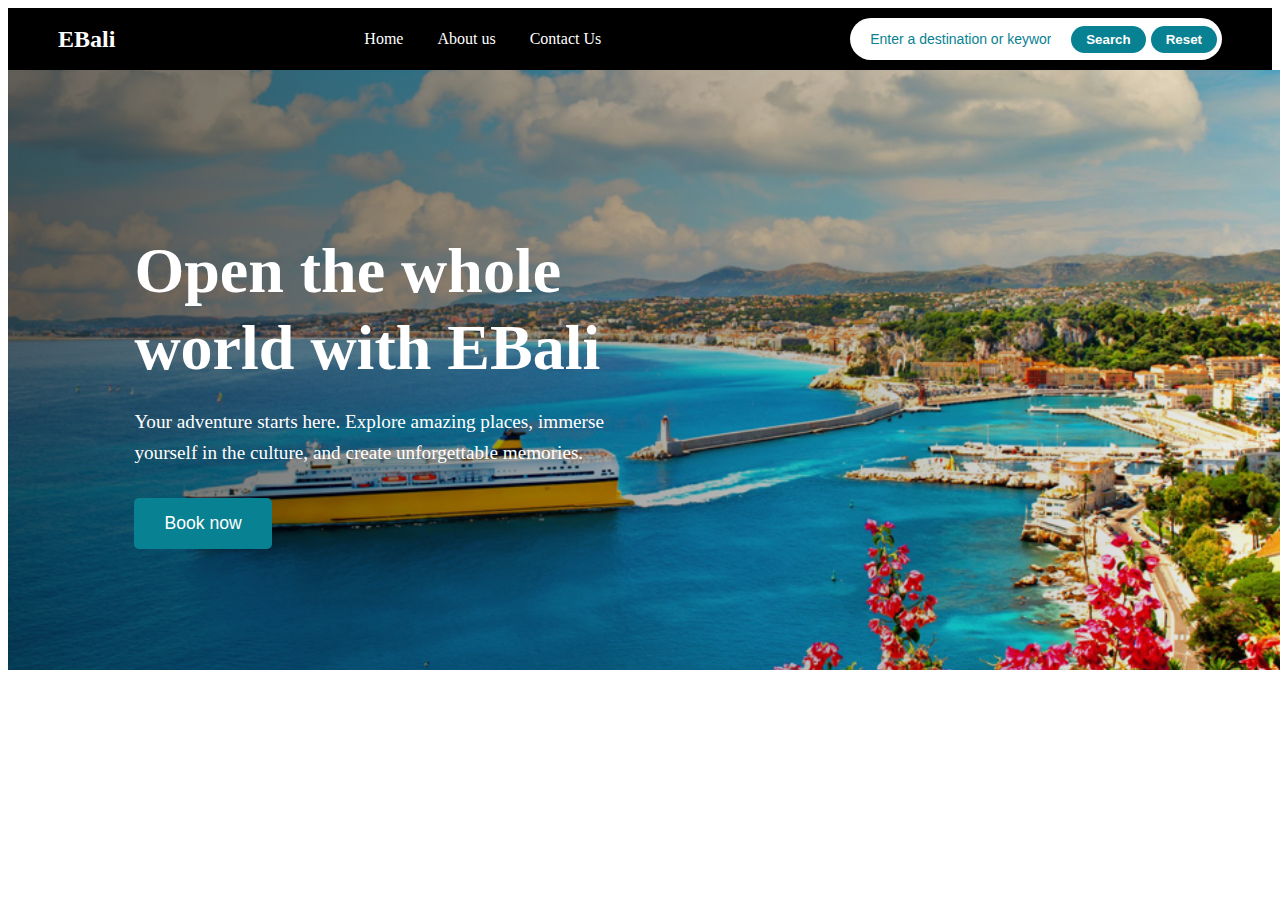
<file: index.html>
<!DOCTYPE html>
<html lang="en">
    <head>
        <meta charset="UTF-8">
        <title>EBali</title>
        <link rel="stylesheet" href="./travel_recommendation.css">
    </head>
    <body>
        <nav>
            <h1>EBali</h1>
            <div class="nav-links">
                <a href="./index.html" id="home">Home</a>
                <a href="./about.html" id="about">About us</a>
                <a href="./contact.html" id="contact">Contact Us</a>
            </div>
        
            <div class="search-bar">
                <input type="text" id="conditionInput" placeholder="Enter a destination or keyword">
                <button type="button" id="searchBtn">Search</button>
                <button type="reset" id="resetBtn">Reset</button>
                </div>
            </nav>
            <section class="hero-section">
                <div class="overlay"></div> <div class="hero-content">
                    <h1>Open the whole world with EBali</h1>
                    <p>Your adventure starts here. Explore amazing places, immerse yourself in the culture, and create unforgettable memories.</p>
                    <button class="cta-button">Book now</button>
                </div>
            </section>
        </section>

        <div id="results-container"></div> 
        <script src="./travel_recommendation.js"></script>
        
    </body>
</html>
</file>
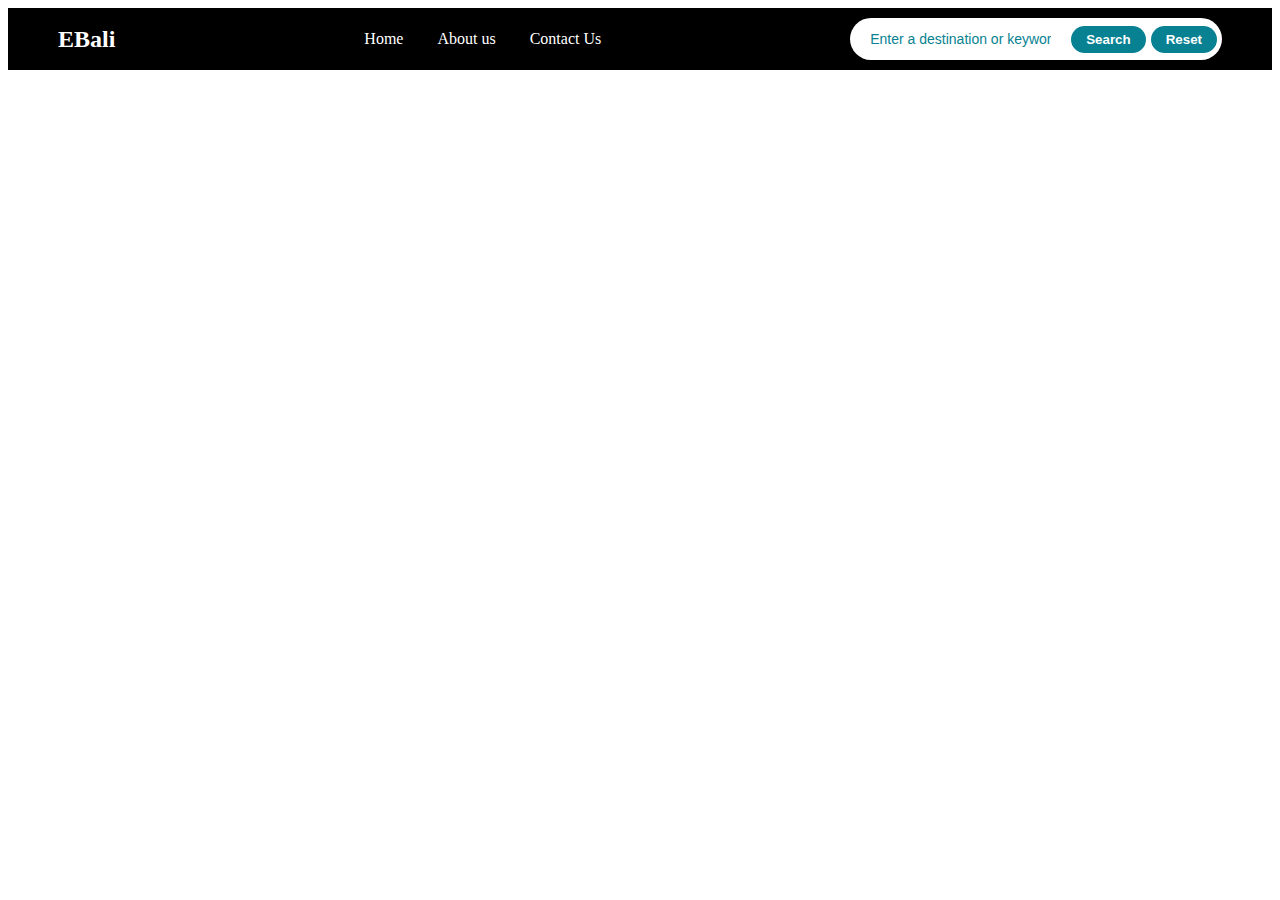
<file: about.html>
<!DOCTYPE html>
<html lang="en">
    <head>
        <meta charset="UTF-8">
        <title>About us</title>
        <link rel="stylesheet" href="./travel_recommendation.css">
    </head>
    <body>
        <nav>
            <h1>EBali</h1>
            <div class="nav-links">
                <a href="./travel_recommendation.html" id="home">Home</a>
                <a href="./about.html" id="about">About us</a>
                <a href="./contact.html" id="contact">Contact Us</a>
            </div>
            <div class="search-bar">
                <input type="text" id="conditionInput" placeholder="Enter a destination or keyword">
                <button type="button" id="searchBtn">Search</button>
                <button type="reset" id="resetBtn">Reset</button>
                </div>
        </nav>      
       
        <script src="./travel_recommendation.js"></script>
    </body>
</html>
</file>
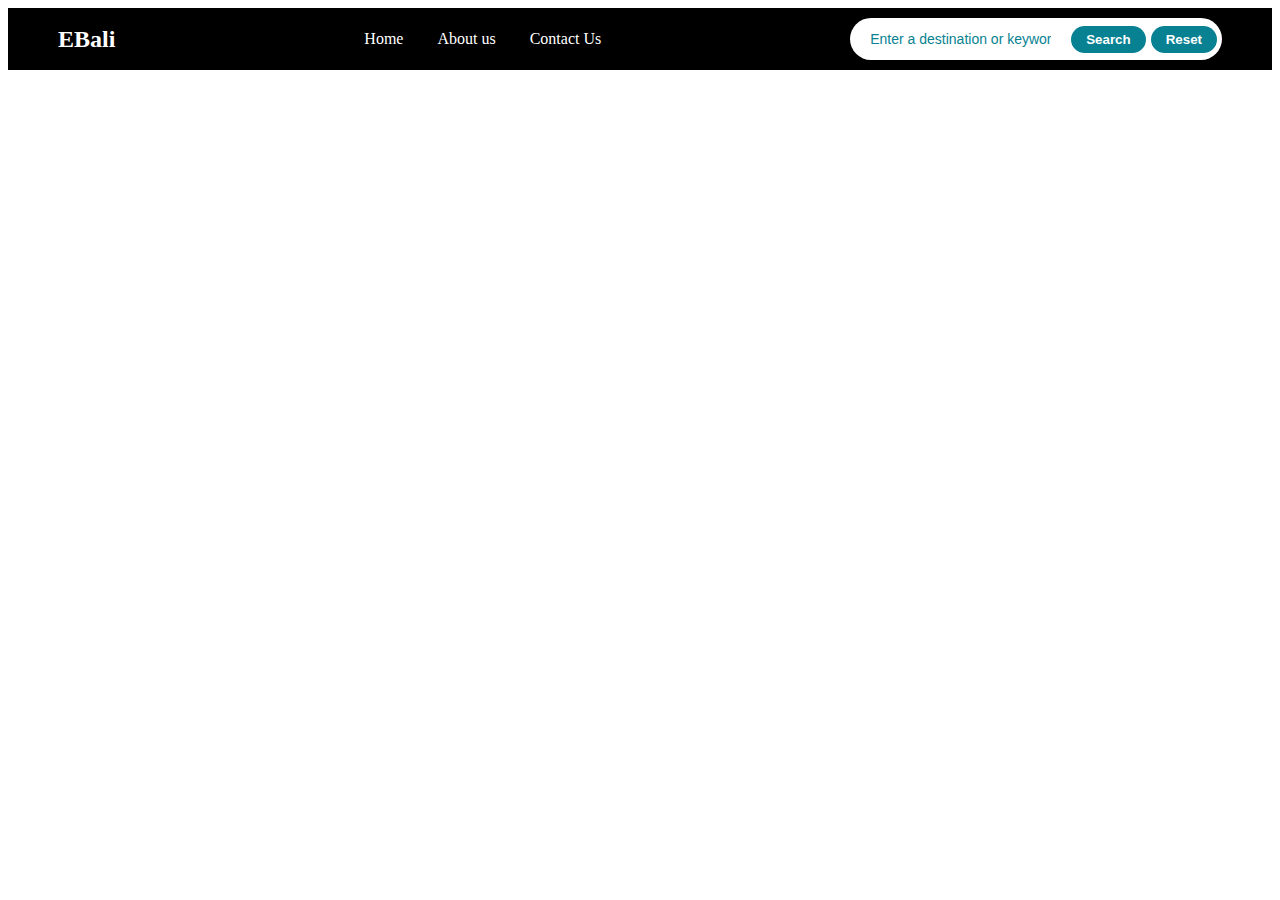
<file: contact.html>
<!DOCTYPE html>
<html lang="en">
    <head>
        <meta charset="UTF-8">
        <title>Contact us</title>
        <link rel="stylesheet" href="./travel_recommendation.css">
    </head>
    <body>
        <nav>
            <h1>EBali</h1>
            <div class="nav-links">
                <a href="./travel_recommendation.html" id="home">Home</a>
                <a href="./about.html" id="about">About us</a>
                <a href="./contact.html" id="contact">Contact Us</a>
            </div>
            <div class="search-bar">
                <input type="text" id="conditionInput" placeholder="Enter a destination or keyword">
                <button type="button" id="searchBtn">Search</button>
                <button type="reset" id="resetBtn">Reset</button>
                </div>
        </nav>      
       
        <script src="./travel_recommendation.js"></script>
    </body>
</html>
</file>
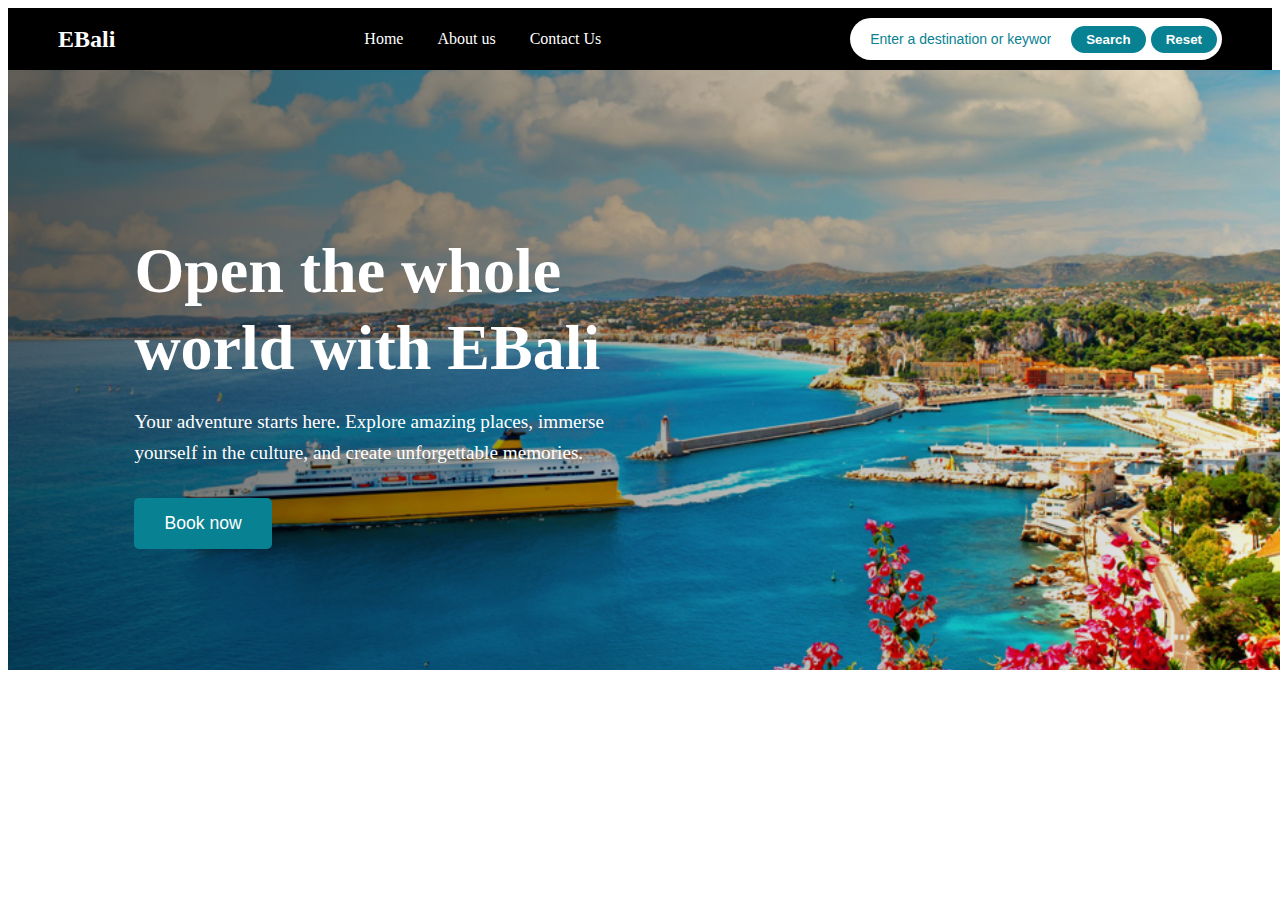
<file: travel_recommendation.html>
<!DOCTYPE html>
<html lang="en">
    <head>
        <meta charset="UTF-8">
        <title>EBali</title>
        <link rel="stylesheet" href="./travel_recommendation.css">
    </head>
    <body>
        <nav>
            <h1>EBali</h1>
            <div class="nav-links">
                <a href="./travel_recommendation.html" id="home">Home</a>
                <a href="./about.html" id="about">About us</a>
                <a href="./contact.html" id="contact">Contact Us</a>
            </div>
        
            <div class="search-bar">
                <input type="text" id="conditionInput" placeholder="Enter a destination or keyword">
                <button type="button" id="searchBtn">Search</button>
                <button type="reset" id="resetBtn">Reset</button>
                </div>
            </nav>
            <section class="hero-section">
                <div class="overlay"></div> <div class="hero-content">
                    <h1>Open the whole world with EBali</h1>
                    <p>Your adventure starts here. Explore amazing places, immerse yourself in the culture, and create unforgettable memories.</p>
                    <button class="cta-button">Book now</button>
                </div>
            </section>
        
              
       
        <script src="./travel_recommendation.js"></script>
    </body>
</html>
</file>
<file: travel_recommendation.css>
nav {
    background-color: #000;
    display: flex;
    align-items: center; 
    justify-content: space-between;
    padding: 10px 50px;
    color: white;
}

nav h1 {
    margin: 0;
    font-size: 24px;
}

nav a {
    color: white;
    text-decoration: none;
    margin: 0 15px;
    font-weight: 500;
}

nav a:hover {
    color: #d1f1f5; 
}

.search-bar {
    display: flex;
    background-color: white; 
    border-radius: 25px;    
    padding: 5px;          
    align-items: center;
}

#conditionInput { 
    border: none;           
    outline: none;          
    background: transparent; 
    padding: 8px 15px;
    flex-grow: 1;           
    font-size: 14px;
}

#conditionInput::placeholder {
    color: #088292; 
    opacity: 1;    
}

.search-bar button {
    border-radius: 20px;    
    padding: 6px 15px;
    border: none;
    cursor: pointer;
    font-weight: bold;
    margin-left: 5px;       
}

#searchBtn {
    background-color: #088292;
    color: white;
}

#resetBtn {
    background-color: #088292;
    color: white;
}

.hero-section {
    position: relative; 
    width: 100%;
    height: 600px; 
    background: url('hero-background.jpg') no-repeat center center/cover; 
    display: flex;
    align-items: center; 
    justify-content: flex-start; 
    color: white; 
    text-align: left; 
    padding-left: 10%; 
}

.overlay {
    position: absolute;
    top: 0;
    left: 0;
    width: 100%;
    height: 100%;
    background: linear-gradient(to right, rgba(0, 0, 0, 0.6), rgba(0, 0, 0, 0)); 
    z-index: 1; 
}

.hero-content {
    position: relative; 
    z-index: 2; 
    max-width: 500px; 
}

.hero-content h1 {
    font-size: 4em; 
    margin-bottom: 20px;
    line-height: 1.2;
}

.hero-content p {
    font-size: 1.2em;
    margin-bottom: 30px;
    line-height: 1.6;
}

.cta-button {
    background-color: #088292; 
    color: white;
    padding: 15px 30px;
    border: none;
    border-radius: 5px;
    font-size: 1.1em;
    cursor: pointer;
    transition: background-color 0.3s ease;
}

.cta-button:hover {
    background-color: #11747f; 
}

.team-section {
    padding: 60px 20px;
    text-align: center;
}

.team-container {
    display: flex;
    justify-content: center;
    gap: 30px; 
    flex-wrap: wrap; 
    margin-top: 40px;
}

.team-member {
    background: #f9f9f9;
    border: 1px solid #ddd;
    border-radius: 15px;
    padding: 25px;
    width: 280px; 
    transition: transform 0.3s ease;
    box-shadow: 0 4px 6px rgba(0,0,0,0.1);
}

.team-member:hover {
    transform: translateY(-10px); 
}

.team-member h3 {
    margin-bottom: 10px;
    color: #333;
}

.role-badge {
    display: inline-block;
    background-color: #088292; 
    color: white;
    padding: 5px 15px;
    border-radius: 20px;
    font-size: 0.85em;
    font-weight: bold;
    margin-bottom: 15px;
    text-transform: uppercase;
}

.team-member p {
    font-size: 0.95em;
    color: #666;
    line-height: 1.5;
}

.contact-section {
    max-width: 600px;
    margin: 50px auto;
    padding: 20px;
    background: #fff;
    border-radius: 10px;
    box-shadow: 0 4px 15px rgba(0,0,0,0.1);
    text-align: center;
}

.contact-form {
    text-align: left; 
    margin-top: 30px;
}

.form-group {
    margin-bottom: 20px;
}

.form-group label {
    display: block;
    margin-bottom: 5px;
    font-weight: bold;
    color: #333;
}

.form-group input, 
.form-group textarea {
    width: 100%;
    padding: 12px;
    border: 1px solid #ddd;
    border-radius: 8px;
    font-size: 16px;
    font-family: inherit;
    box-sizing: border-box; 
}

textarea {
    resize: vertical;
}

.submit-btn {
    width: 100%;
    padding: 15px;
    background-color: #088292; 
    color: white;
    border: none;
    border-radius: 8px;
    font-size: 18px;
    font-weight: bold;
    cursor: pointer;
    transition: background 0.3s;
}

.submit-btn:hover {
    background-color: #088292;
}
</file>
